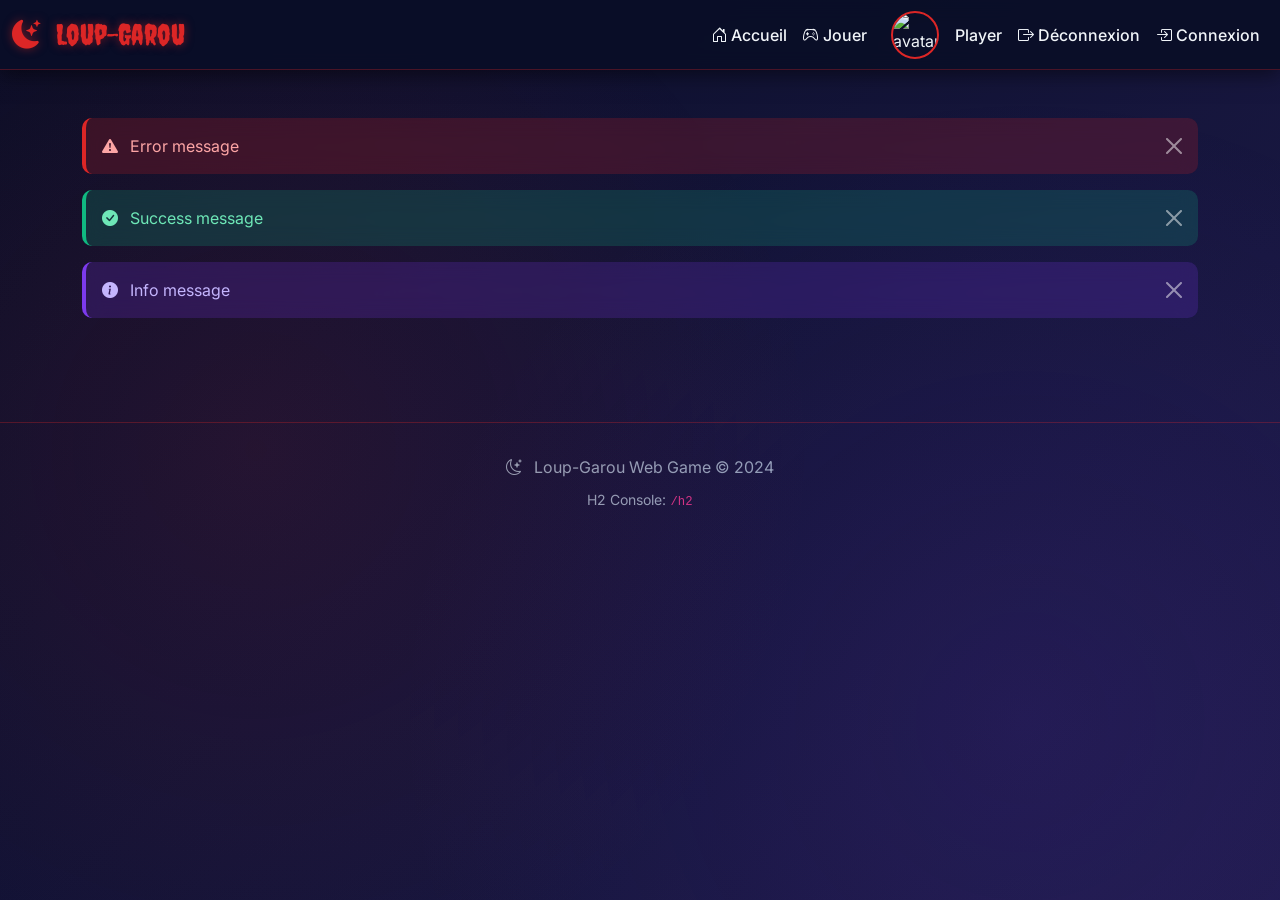
<file: src/main/resources/templates/layout.html>
<!DOCTYPE html>
<html xmlns:th="http://www.thymeleaf.org" th:fragment="layout(title, content)">
<head>
    <meta charset="UTF-8">
    <meta name="viewport" content="width=device-width, initial-scale=1.0">
    <title th:text="${title} ?: 'Loup-Garou'">Loup-Garou</title>

    <!-- Bootstrap 5 CSS -->
    <link href="https://cdn.jsdelivr.net/npm/bootstrap@5.3.2/dist/css/bootstrap.min.css" rel="stylesheet">

    <!-- Bootstrap Icons -->
    <link rel="stylesheet" href="https://cdn.jsdelivr.net/npm/bootstrap-icons@1.11.1/font/bootstrap-icons.css">

    <!-- Google Fonts -->
    <link href="https://fonts.googleapis.com/css2?family=Creepster&family=Inter:wght@400;600;700&display=swap" rel="stylesheet">

    <!-- Custom CSS -->
    <style>
        :root {
            --primary-dark: #0a0e27;
            --secondary-dark: #1a1f3a;
            --card-bg: rgba(26, 31, 58, 0.85);
            --accent-red: #dc2626;
            --accent-orange: #f97316;
            --accent-purple: #7c3aed;
            --text-light: #f1f5f9;
            --text-muted: #94a3b8;
            --border-color: rgba(220, 38, 38, 0.3);
            --success: #10b981;
        }

        * {
            margin: 0;
            padding: 0;
            box-sizing: border-box;
        }

        body {
            background: linear-gradient(135deg, var(--primary-dark) 0%, #1e1b4b 100%);
            min-height: 100vh;
            color: var(--text-light);
            font-family: 'Inter', sans-serif;
            position: relative;
            overflow-x: hidden;
        }

        body::before {
            content: '';
            position: fixed;
            top: 0;
            left: 0;
            right: 0;
            bottom: 0;
            background-image:
                    radial-gradient(circle at 20% 50%, rgba(220, 38, 38, 0.1) 0%, transparent 50%),
                    radial-gradient(circle at 80% 80%, rgba(124, 58, 237, 0.1) 0%, transparent 50%);
            pointer-events: none;
            z-index: 0;
        }

        .main-container {
            position: relative;
            z-index: 1;
        }

        /* Navbar */
        .navbar {
            background-color: rgba(10, 14, 39, 0.95) !important;
            backdrop-filter: blur(10px);
            box-shadow: 0 4px 20px rgba(0, 0, 0, 0.5);
            border-bottom: 1px solid var(--border-color);
        }

        .navbar-brand {
            font-family: 'Creepster', cursive;
            font-size: 1.8rem;
            color: var(--accent-red) !important;
            text-shadow: 0 0 10px rgba(220, 38, 38, 0.5);
            transition: all 0.3s ease;
        }

        .navbar-brand:hover {
            text-shadow: 0 0 20px rgba(220, 38, 38, 0.8);
            transform: scale(1.05);
        }

        .nav-link {
            color: var(--text-light) !important;
            font-weight: 500;
            transition: all 0.3s ease;
            position: relative;
        }

        .nav-link::after {
            content: '';
            position: absolute;
            bottom: -5px;
            left: 50%;
            width: 0;
            height: 2px;
            background: var(--accent-red);
            transition: all 0.3s ease;
            transform: translateX(-50%);
        }

        .nav-link:hover::after {
            width: 80%;
        }

        /* Cards */
        .card {
            background: var(--card-bg);
            border: 1px solid var(--border-color);
            border-radius: 15px;
            backdrop-filter: blur(10px);
            transition: all 0.3s ease;
            box-shadow: 0 8px 32px rgba(0, 0, 0, 0.3);
        }

        .card:hover {
            transform: translateY(-5px);
            box-shadow: 0 12px 40px rgba(220, 38, 38, 0.3);
            border-color: var(--accent-red);
        }

        .card-header {
            background: rgba(220, 38, 38, 0.1);
            border-bottom: 1px solid var(--border-color);
            font-weight: 600;
        }

        /* Buttons */
        .btn-primary {
            background: linear-gradient(135deg, var(--accent-red) 0%, #991b1b 100%);
            border: none;
            font-weight: 600;
            padding: 0.75rem 2rem;
            transition: all 0.3s ease;
            box-shadow: 0 4px 15px rgba(220, 38, 38, 0.3);
        }

        .btn-primary:hover {
            transform: translateY(-2px);
            box-shadow: 0 6px 25px rgba(220, 38, 38, 0.5);
            background: linear-gradient(135deg, #991b1b 0%, var(--accent-red) 100%);
        }

        .btn-secondary {
            background: rgba(124, 58, 237, 0.2);
            border: 1px solid var(--accent-purple);
            color: var(--text-light);
            font-weight: 600;
        }

        .btn-secondary:hover {
            background: var(--accent-purple);
            border-color: var(--accent-purple);
            transform: translateY(-2px);
        }

        .btn-success {
            background: var(--success);
            border: none;
        }

        /* Form Controls */
        .form-control, .form-select {
            background-color: rgba(10, 14, 39, 0.6);
            border: 1px solid var(--border-color);
            color: var(--text-light);
            padding: 0.75rem;
            transition: all 0.3s ease;
        }

        .form-control:focus, .form-select:focus {
            background-color: rgba(10, 14, 39, 0.8);
            border-color: var(--accent-red);
            color: var(--text-light);
            box-shadow: 0 0 0 0.25rem rgba(220, 38, 38, 0.25);
        }

        .form-control::placeholder {
            color: var(--text-muted);
        }

        .form-label {
            color: var(--text-light);
            font-weight: 600;
            margin-bottom: 0.5rem;
        }

        /* Badges & Pills */
        .badge {
            padding: 0.5em 1em;
            border-radius: 20px;
            font-weight: 600;
        }

        .badge.bg-danger {
            background: var(--accent-red) !important;
        }

        .badge.bg-success {
            background: var(--success) !important;
        }

        /* Alerts */
        .alert {
            border-radius: 10px;
            border: none;
            backdrop-filter: blur(10px);
        }

        .alert-danger {
            background: rgba(220, 38, 38, 0.2);
            border-left: 4px solid var(--accent-red);
            color: #fca5a5;
        }

        .alert-success {
            background: rgba(16, 185, 129, 0.2);
            border-left: 4px solid var(--success);
            color: #6ee7b7;
        }

        .alert-info {
            background: rgba(124, 58, 237, 0.2);
            border-left: 4px solid var(--accent-purple);
            color: #c4b5fd;
        }

        /* Avatar */
        .avatar {
            width: 48px;
            height: 48px;
            border-radius: 50%;
            border: 2px solid var(--accent-red);
            object-fit: cover;
            transition: all 0.3s ease;
        }

        .avatar:hover {
            transform: scale(1.1);
            box-shadow: 0 0 20px rgba(220, 38, 38, 0.5);
        }

        .avatar.big {
            width: 80px;
            height: 80px;
        }

        /* Moon Icon Animation */
        .moon-icon {
            display: inline-block;
            animation: float 3s ease-in-out infinite;
        }

        @keyframes float {
            0%, 100% { transform: translateY(0px); }
            50% { transform: translateY(-10px); }
        }

        /* Link */
        .link-custom {
            color: var(--accent-red);
            text-decoration: none;
            font-weight: 600;
            transition: all 0.3s ease;
        }

        .link-custom:hover {
            color: #fca5a5;
            text-decoration: underline;
        }

        /* Footer */
        .footer {
            margin-top: 4rem;
            padding: 2rem 0;
            text-align: center;
            color: var(--text-muted);
            border-top: 1px solid var(--border-color);
        }

        /* Text Utilities */
        .text-muted {
            color: var(--text-muted) !important;
        }

        /* Responsive */
        @media (max-width: 768px) {
            .navbar-brand {
                font-size: 1.5rem;
            }

            .card {
                margin-bottom: 1rem;
            }
        }
    </style>
</head>
<body>
<!-- Navigation -->
<nav class="navbar navbar-expand-lg navbar-dark mb-4">
    <div class="container-fluid">
        <a class="navbar-brand" th:href="@{/}">
            <i class="bi bi-moon-stars-fill moon-icon me-2"></i>
            Loup-Garou
        </a>
        <button class="navbar-toggler" type="button" data-bs-toggle="collapse" data-bs-target="#navbarNav">
            <span class="navbar-toggler-icon"></span>
        </button>
        <div class="collapse navbar-collapse" id="navbarNav">
            <ul class="navbar-nav ms-auto align-items-center">
                <li class="nav-item">
                    <a class="nav-link" th:href="@{/}">
                        <i class="bi bi-house-door me-1"></i>Accueil
                    </a>
                </li>
                <li class="nav-item" th:if="${session.me != null}">
                    <a class="nav-link" th:href="@{/play}">
                        <i class="bi bi-controller me-1"></i>Jouer
                    </a>
                </li>
                <li class="nav-item d-flex align-items-center ms-3" th:if="${session.me != null}">
                    <img class="avatar me-2" th:src="@{|/avatars/${session.me.avatar}|}" alt="avatar"/>
                    <span class="nav-link mb-0" th:text="${session.me.username}">Player</span>
                </li>
                <li class="nav-item" th:if="${session.me != null}">
                    <form method="post" th:action="@{/logout}" class="d-inline">
                        <button class="btn btn-link nav-link" type="submit">
                            <i class="bi bi-box-arrow-right me-1"></i>Déconnexion
                        </button>
                    </form>
                </li>
                <li class="nav-item" th:if="${session.me == null}">
                    <a class="nav-link" th:href="@{/login}">
                        <i class="bi bi-box-arrow-in-right me-1"></i>Connexion
                    </a>
                </li>
            </ul>
        </div>
    </div>
</nav>

<!-- Main Content -->
<div class="main-container">
    <div class="container py-4">
        <!-- Alerts -->
        <div th:if="${error}" class="alert alert-danger alert-dismissible fade show" role="alert">
            <i class="bi bi-exclamation-triangle-fill me-2"></i>
            <span th:text="${error}">Error message</span>
            <button type="button" class="btn-close btn-close-white" data-bs-dismiss="alert"></button>
        </div>

        <div th:if="${success}" class="alert alert-success alert-dismissible fade show" role="alert">
            <i class="bi bi-check-circle-fill me-2"></i>
            <span th:text="${success}">Success message</span>
            <button type="button" class="btn-close btn-close-white" data-bs-dismiss="alert"></button>
        </div>

        <div th:if="${info}" class="alert alert-info alert-dismissible fade show" role="alert">
            <i class="bi bi-info-circle-fill me-2"></i>
            <span th:text="${info}">Info message</span>
            <button type="button" class="btn-close btn-close-white" data-bs-dismiss="alert"></button>
        </div>

        <!-- Page Content -->
        <th:block th:replace="${content}"></th:block>
    </div>
</div>

<!-- Footer -->
<footer class="footer">
    <div class="container">
        <p class="mb-0">
            <i class="bi bi-moon-stars me-2"></i>
            Loup-Garou Web Game &copy; 2024
        </p>
        <p class="mb-0 mt-2">
            <small>H2 Console: <code>/h2</code></small>
        </p>
    </div>
</footer>

<!-- Bootstrap 5 JS Bundle -->
<script src="https://cdn.jsdelivr.net/npm/bootstrap@5.3.2/dist/js/bootstrap.bundle.min.js"></script>

<!-- Custom JavaScript -->
<script>
    // Auto-dismiss alerts after 5 seconds
    setTimeout(function() {
        const alerts = document.querySelectorAll('.alert');
        alerts.forEach(alert => {
            const bsAlert = new bootstrap.Alert(alert);
            bsAlert.close();
        });
    }, 5000);
</script>
</body>
</html>
</file>
